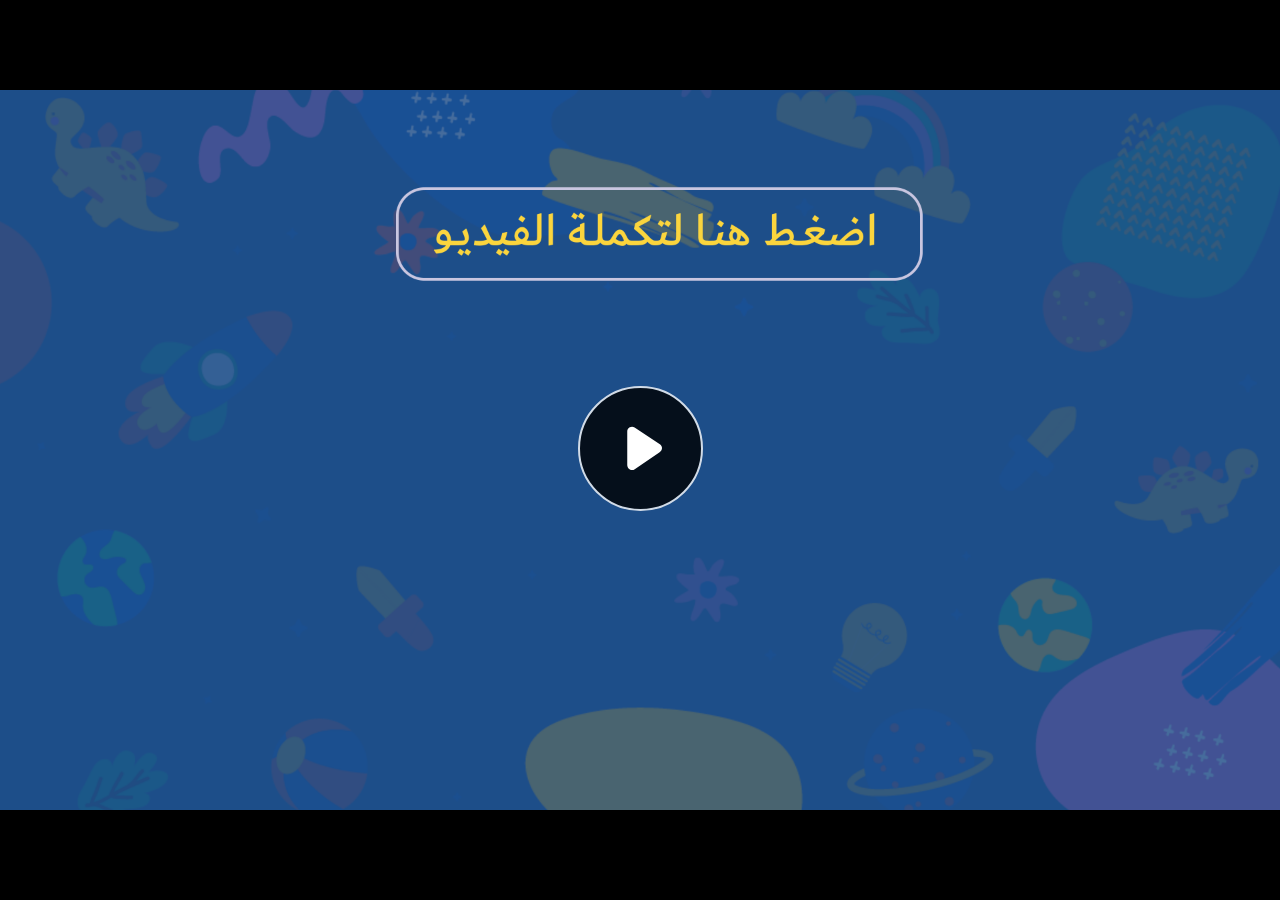
<file: index.html>
﻿<!doctype html>
<html lang="en-US">
<head>
  <meta charset="utf-8">
  <!-- Created using Storyline 360 - http://www.articulate.com  -->
  <!-- version: 3.77.30587.0 -->
  <title>EG.G10.ENG2023.SEM1.UC.T1.S2.1 bbbbbb</title>
  <meta http-equiv="x-ua-compatible" content="IE=edge"/>
  <meta name="viewport" content="width=device-width,initial-scale=1,user-scalable=no,shrink-to-fit=no,minimal-ui"/>
  <meta name="apple-mobile-web-app-capable" content="yes"/>
  <style>
    html, body { height: 100%; padding: 0; margin: 0 }
    #app { height: 100%; width: 100%; }
  </style>

  <script>
    window.DS = {};
    window.globals = {
      DATA_PATH_BASE: '',
      HAS_FRAME: true,
      HAS_SLIDE: true,

      lmsPresent: false,
      tinCanPresent: false,
      cmi5Present: false,
      aoSupport: false,
      scale: 'noscale',
      captureRc: false,
      browserSize: 'optimal',
      bgColor: '#282828',
      features: 'AccessibleVideo,ConnectionMessages,DropIn1,DropIn2,FullScreenToggle,LayerPresentAsDialog,MultipleQuizTracking,PlayerSpeedControl,StreamingVideo,UpdatedThemeEditor,UseAudioElement,VideoSync',
      themeName: 'unified',
      preloaderColor: '#FFFFFF',
      suppressAnalytics: false,
      productChannel: 'stable',
      publishSource: 'storyline',
      aid: 'aid|cfe5e169-a8f3-40a4-aff6-b396b1be0c37',
      cid: '74214e01-a9e0-4e29-b42a-0ef18db39544',
      playerVersion: '3.77.30587.0',
      publishTimestamp: '2023-10-25T15:54:24.6385887Z',
      maxIosVideoElements: 10,
      connectionSettings: { message: 'You%20are%20offline.%20Trying%20to%20reconnect...', useDarkTheme: false, mode: 'disabled' },

      
      parseParams: function(qs) {
        if (window.globals.parsedParams != null) {
          return window.globals.parsedParams;
        }
        qs = (qs || window.location.search.substr(1)).split('+').join(' ');
        var params = {},
            tokens,
            re = /[?&]?([^=]+)=([^&]*)/g;

        while (tokens = re.exec(qs)) {
          params[decodeURIComponent(tokens[1]).trim()] =
            decodeURIComponent(tokens[2]).trim();
        }
        window.globals.parsedParams = params;
        return params;
      }

    };
  </script>
  <script>
    var isIe11 = ('ActiveXObject' in window || window.MSBlobBuilder != null)
      && window.msCrypto != null && !window.ActiveXObject;
    if (isIe11) {
      window.globals.unsupportedBrowser = true;
      document.write(atob('[base64]'));
    }
  </script>
  
  <script>window.THREE = { };</script>
  
</head>
<body style="background: #282828" class="cs-HTML theme-unified">
  <!-- 360 -->
  <script>!function(){var e,i=/iPhone/i,o=/iPod/i,n=/iPad/i,t=/\biOS-universal(?:.+)Mac\b/i,r=/\bAndroid(?:.+)Mobile\b/i,a=/Android/i,d=/(?:SD4930UR|\bSilk(?:.+)Mobile\b)/i,p=/Silk/i,l=/Windows Phone/i,u=/\bWindows(?:.+)ARM\b/i,b=/BlackBerry/i,s=/BB10/i,c=/Opera Mini/i,f=/\b(CriOS|Chrome)(?:.+)Mobile/i,h=/Mobile(?:.+)Firefox\b/i,v=function(e){return void 0!==e&&"MacIntel"===e.platform&&"number"==typeof e.maxTouchPoints&&e.maxTouchPoints>1&&"undefined"==typeof MSStream};e=function(e){var m={userAgent:"",platform:"",maxTouchPoints:0};e||"undefined"==typeof navigator?"string"==typeof e?m.userAgent=e:e&&e.userAgent&&(m={userAgent:e.userAgent,platform:e.platform,maxTouchPoints:e.maxTouchPoints||0}):m={userAgent:navigator.userAgent,platform:navigator.platform,maxTouchPoints:navigator.maxTouchPoints||0};var g=m.userAgent,y=g.split("[FBAN");void 0!==y[1]&&(g=y[0]),void 0!==(y=g.split("Twitter"))[1]&&(g=y[0]);var A=function(e){return function(i){return i.test(e)}}(g),w={apple:{phone:A(i)&&!A(l),ipod:A(o),tablet:!A(i)&&(A(n)||v(m))&&!A(l),universal:A(t),device:(A(i)||A(o)||A(n)||A(t)||v(m))&&!A(l)},amazon:{phone:A(d),tablet:!A(d)&&A(p),device:A(d)||A(p)},android:{phone:!A(l)&&A(d)||!A(l)&&A(r),tablet:!A(l)&&!A(d)&&!A(r)&&(A(p)||A(a)),device:!A(l)&&(A(d)||A(p)||A(r)||A(a))||A(/\bokhttp\b/i)},windows:{phone:A(l),tablet:A(u),device:A(l)||A(u)},other:{blackberry:A(b),blackberry10:A(s),opera:A(c),firefox:A(h),chrome:A(f),device:A(b)||A(s)||A(c)||A(h)||A(f)},any:!1,phone:!1,tablet:!1};return w.any=w.apple.device||w.android.device||w.windows.device||w.other.device,w.phone=w.apple.phone||w.android.phone||w.windows.phone,w.tablet=w.apple.tablet||w.android.tablet||w.windows.tablet,w}(),"object"==typeof exports&&"undefined"!=typeof module?module.exports=e:"function"==typeof define&&define.amd?define((function(){return e})):this.isMobile=e}();
    window.isMobile.apple.tablet = window.isMobile.apple.tablet ||
      (navigator.platform === 'MacIntel' && navigator.maxTouchPoints > 1);
    window.isMobile.apple.device = window.isMobile.apple.device || window.isMobile.apple.tablet;
    window.isMobile.tablet = window.isMobile.tablet || window.isMobile.apple.tablet;
    window.isMobile.any = window.isMobile.any || window.isMobile.apple.tablet;
  </script>

  <div id="focus-sink" tabindex="-1"></div>

  <div id="preso"></div>
  <script>
    (function() {

      var classTypes = [ 'desktop', 'mobile', 'phone', 'tablet' ];

      var addDeviceClasses = function(prefix, testObj) {
        var curr, i;
        for (i = 0; i < classTypes.length; i++) {
          curr = classTypes[i];
          if (testObj[curr]) {
            document.body.classList.add(prefix + curr);
          }
        }
      };

      var params = window.globals.parseParams(),
          isDevicePreview = params.devicepreview === '1',
          isPhoneOverride = params.deviceType === 'phone' || (isDevicePreview && params.phone == '1'),
          isTabletOverride = (params.deviceType === 'tablet' || isDevicePreview) && !isPhoneOverride,
          isMobileOverride = isPhoneOverride || isTabletOverride;

      var deviceView = {
        desktop: !window.isMobile.any && !isMobileOverride,
        mobile: window.isMobile.any || isMobileOverride,
        phone: isPhoneOverride || (window.isMobile.phone && !isTabletOverride),
        tablet: isTabletOverride || window.isMobile.tablet
      };

      window.globals.deviceView = deviceView;
      window.isMobile.desktop = !window.isMobile.any;
      window.isMobile.mobile = window.isMobile.any;

      addDeviceClasses('view-', deviceView);

    })();
  </script>
  
  <script src='story_content/user.js' type=text/javascript></script>
  <div class="slide-loader"></div>

  <script>
    var doc = document, loader = doc.body.querySelector('.slide-loader'); [ 1, 2, 3 ].forEach(function(n) { var d = doc.createElement('div'); d.style.backgroundColor = window.globals.preloaderColor; d.classList.add('mobile-loader-dot'); d.classList.add('dot' + n); loader.appendChild(d); });
  </script>

  <div class="mobile-load-title-overlay" style="display: none">
    <div class="mobile-load-title">EG.G10.ENG2023.SEM1.UC.T1.S2.1 bbbbbb</div>
  </div>

  <div class="mobile-chrome-warning"></div>

  
<style>
  .warn-connection-dialog {
    display: none;
    background: transparent;
    pointer-events: none;
    position: fixed;
    left: 0;
    top: 0;
    width: 100%;
    height: 100%;
    z-index: 999;
  }

  .warn-connection-content {
    border-radius: 4px;
    background: white;
    border: 1px solid #E7E7E7;
    color: #333333;
    box-shadow: 0 2px 4px rgba(0, 0, 0, 0.25);
    transition: all 150ms ease-out;
    position: absolute;
    white-space: nowrap;
  }

  .view-phone.is-landscape .warn-connection-content {
    left: 23px;
    bottom: 23px;
  }

  .view-tablet.is-landscape .warn-connection-content {
    left: 50%;
    top: 20px;
    transform: translateX(-50%);
  }

  .is-portrait .warn-connection-content {
    transform: translate(-50%, calc(-100% - 15px));
  }

  .warn-connection-content p {
    display: inline-block;
    margin: 0 8px 0 0;
    line-height: 33px;
    font-size: 11px;
  }

  .warn-connection-content svg {
    position: relative;
    vertical-align: middle;
    margin: 0 2px 2px 8px;
  }

  .view-desktop .warn-connection-content {
    left: 1.5em;
    bottom: 1.5em;
  }

  .view-desktop .warn-connection-content p {
    font-size: 1.1em;
  }

  .is-offline .warn-connection-dialog {
    display: block;
  }

  .is-offline .cs-panel * {
    pointer-events: none !important;
  }

  .is-offline .cs-panel {
    pointer-events: all !important;
  }

  .is-offline #nav-controls * {
    pointer-events: none !important;
  }

  .is-offline #nav-controls {
    pointer-events: all !important;
  }
</style>

<div class="warn-connection-dialog">
  <div class="warn-connection-content">
    <svg width="17" height="15" viewBox="0 0 17 15" xmlns="http://www.w3.org/2000/svg">
      <path fill="#8F0000" stroke="white" d="M16.07,12.98 L15.88,12.23 L9.51,1.21 C8.97,0.26,7.6,0.26,7.06,1.21 L0.69,12.23 C0.15,13.16,0.81,14.36,1.91,14.36 H14.65 C15.47,14.36,16.05,13.7,16.07,12.98 Z"/>
      <path fill="white" stroke="white" d="M8.58,5.5 C8.35,5.28,8.5,5.35,8.21,5.32 C8.09,5.35,7.97,5.49,7.96,5.67 C7.97,5.79,7.98,5.92,7.98,6.04 L7.98,6.04 C7.99,6.17,8,6.31,8.01,6.43 L8.01,6.44 C8.03,6.92,8.06,7.41,8.09,7.9 L8.09,7.9 C8.12,8.39,8.14,8.88,8.17,9.37 C8.17,9.39,8.18,9.42,8.2,9.44 C8.23,9.46,8.25,9.47,8.28,9.47 C8.31,9.47,8.34,9.46,8.35,9.44 C8.37,9.43,8.38,9.4,8.39,9.35 L8.39,9.34 C8.39,9.24,8.4,9.15,8.4,9.05 L8.4,9.05 C8.41,8.96,8.41,8.86,8.42,8.75 C8.43,8.44,8.45,8.12,8.47,7.81 L8.47,7.81 C8.49,7.49,8.51,7.18,8.53,6.87 C8.55,6.46,8.56,6.05,8.59,5.64 L8.6,5.62 C8.6,5.57,8.59,5.53,8.58,5.5 L8.21,5.32 Z"/>
      <circle fill="white" stroke="white" cx="8.3" cy="11.35" r="0.3"/>
    </svg>
    <p>You are offline. Trying to reconnect...</p>
  </div>
</div>

<script>
  (function() {
    window.DS.connection = {
      warningShown: false,
      assets: {},
      loadingAssetGroup: false,
      retryDelay: 500
    };

    var connectionSettings = window.globals.connectionSettings || {};

    // The `window.globals.features` variable must be set in `webpack.dev.config` when testing locally - it is not enough
    // to have it in the data - but it must be set there as well.
    var useConnectionMessages = window.AbortController != null &&
      window.location.protocol != 'file:' &&
      window.globals.features.indexOf('ConnectionMessages') != -1 &&
      connectionSettings.mode === 'normal';

    window.DS.connection.useConnectionMessages = useConnectionMessages

    var assetCount = 0;
    var checkLoadedId;


    if (useConnectionMessages && connectionSettings != null) {
      var contentEl = document.querySelector('.warn-connection-content');
      var messageEl = contentEl.querySelector('p')

      if (connectionSettings.useDarkTheme) {
        contentEl.style.borderColor = '#BABBBA';
        contentEl.style.backgroundColor = '#282828';
        contentEl.style.color = '#FFFFFF';
      }

      if (connectionSettings.message != null) {
        messageEl.textContent = window.decodeURIComponent(connectionSettings.message);
      }
    }

    function checkAssetsReady() {
      for (var i in DS.connection.assets) {
        if (!DS.connection.assets[i].success) {
          return false;
        }
      }
      return true;
    }

    function stopAssetGroup() {
      if (!useConnectionMessages) { return; }

      assetCount = 0;

      DS.connection.oldAssetGroup = DS.connection.assets;
      DS.connection.assets = {};
      DS.connection.loadingAssetGroup = false;
      clearInterval(checkLoadedId);
    }

    function startAssetGroup() {
      if (!useConnectionMessages) { return; }
      var ticks = 0;
      clearInterval(checkLoadedId);
      checkLoadedId = setInterval(function() {
        var loaded = 0;
        if (assetCount === 0 && loaded === 0) {
          clearInterval(checkLoadedId);
          return;
        }

        for (var i in DS.connection.assets) {
          if (DS.connection.assets[i].success) {
            loaded++;
          }
        }

        if (assetCount === loaded && checkAssetsReady()) {
          for (var i in DS.connection.assets) {
            if (DS.connection.assets[i].action) {
              DS.connection.assets[i].action();
            }
          }
          hideWarning();
          stopAssetGroup();
        }
      }, 100)
    }

    function requiredAsset(url, action, retry, type) {
      if (!useConnectionMessages) { return; }
      if (DS.connection.assets[url]) { return; }

      DS.connection.assets[url] = {
        success: false, action: action, retry: retry, type: type
      };
      assetCount = Object.keys(DS.connection.assets).length;
      if (!DS.connection.loadingAssetGroup) {
        startAssetGroup();
      }
      DS.connection.loadingAssetGroup = true;
    }

    function assetLoaded(url) {
      if (!useConnectionMessages) { return; }
      if (DS.connection.assets[url]) {
        DS.connection.assets[url].success = true;
      }
    }

    function assetFailed(url) {
      if (!useConnectionMessages) { return; }
      if (!DS.connection.assets[url]) {
        if (/\.js$/.test(url) && url.indexOf('transcripts') === -1) {
          setTimeout(function() {
            if (DS.connection.lastSlideLoaded != null) {
              DS.connection.lastSlideLoaded();
            }
          }, DS.connection.retryDelay);
        }
        return;
      }
      if (!DS.connection.warningShown) { showWarning(); }
      if (DS.connection.assets[url].retry) {
        setTimeout(function() {
          if (!DS.connection.assets[url].success) {
            DS.connection.assets[url].retry()
          }
        }, DS.connection.retryDelay);
      }
    }

    function hideWarning() {
      document.body.classList.remove('is-offline');
      DS.connection.warningShown = false;
    }
    DS.connection.hideWarning = hideWarning

    function showWarning(btn) {
      document.body.classList.add('is-offline')
      DS.connection.warningShown = true;
      updateWarningPosition();
    }

    function updateWarningPosition() {
      if (!DS.connection.warningShown) {
        return;
      }

      var isPortrait = document.body.classList.contains('is-portrait');
      var warningEl = document.querySelector('.warn-connection-content');

      if (isPortrait) {
        var slide = document.querySelector('.primary-slide');
        var slideRect = slide.getBoundingClientRect();

        warningEl.style.top = `${slideRect.top}px`
        warningEl.style.left = `${slideRect.left + slideRect.width / 2}px`
      } else {
        warningEl.style.top = null;
        warningEl.style.left = null;
      }

      window.requestAnimationFrame(updateWarningPosition);
    }

    // these will all be noops if the feature flag isn't set in
    // the data and `window.globals.features`
    DS.connection.requiredAsset = requiredAsset;
    DS.connection.assetLoaded = assetLoaded;
    DS.connection.assetFailed = assetFailed;
    DS.connection.stopAssetGroup = stopAssetGroup;
    DS.connection.startAssetGroup = startAssetGroup;
  })();
</script>


  <script>
    
    if (window.autoSpider && window.vInterfaceObject) {
      document.querySelector('.mobile-load-title-overlay').style.display = 'none';
    }
  </script>

  

  <link rel="stylesheet" href="html5/data/css/output.min.css" data-noprefix/>
</body>
<script src="html5/lib/scripts/bootstrapper.min.js"></script>
</html>
</file>
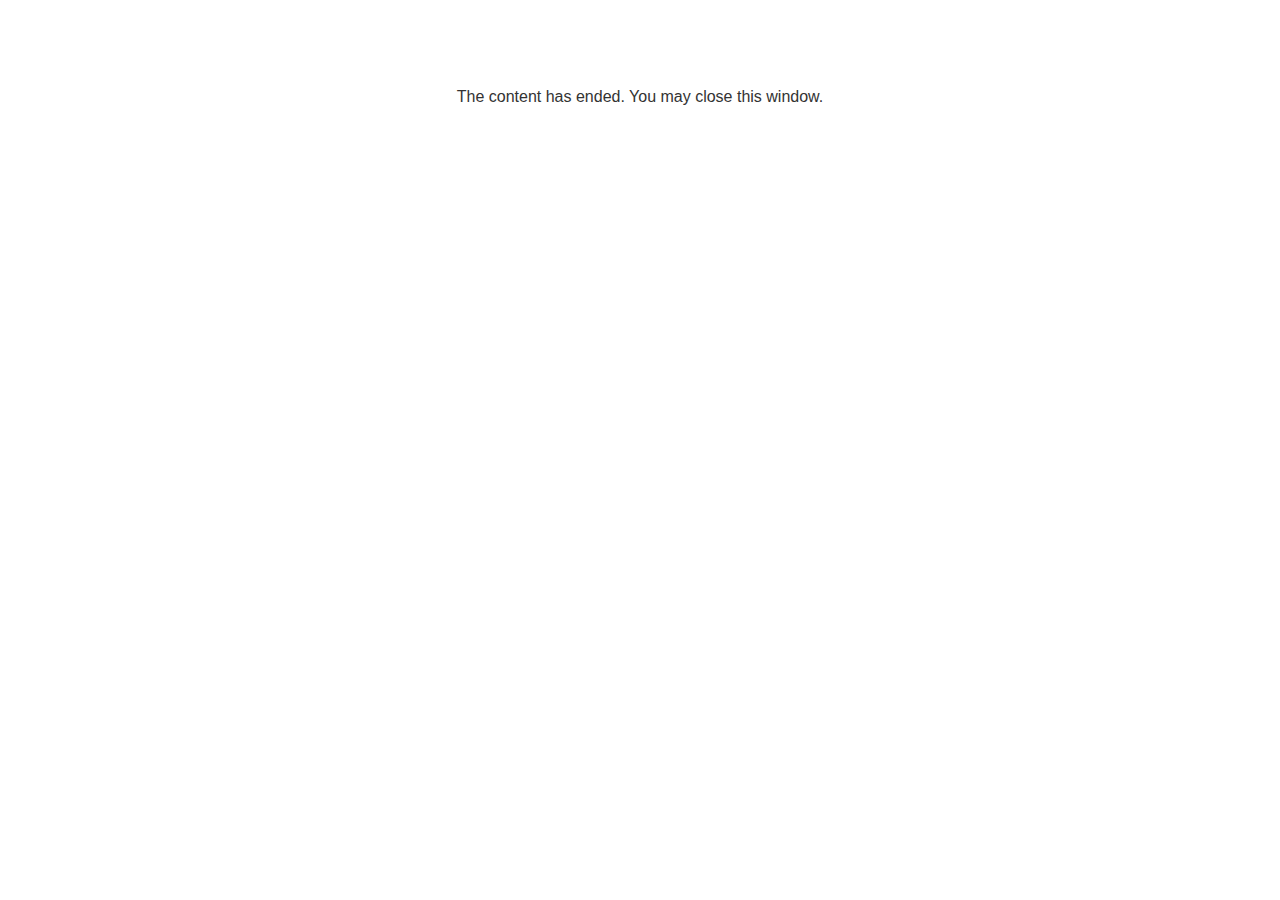
<file: lms/goodbye.html>
<!doctype html>
<html>
<body style="background-color: #ffffff;">

<p role="alert" style="color: #333333;font-family: Lato, articulate, tahoma, arial;font-size: medium;text-align: center;">
<br><br><br><br>
The content has ended. You may close this window.
</p>

</body>
</html>
</file>
<file: html5/data/css/output.min.css>
@font-face {
  font-family: 'LatoBold Charset1_ Bold83213661';
  src: url('[data-uri]');
  font-style: normal;
  font-weight: normal;
}
@font-face {
  font-family: 'Lato Charset1_ 6e3YpmuB5E30F3AE';
  src: url('[data-uri]');
  font-style: normal;
  font-weight: normal;
}
@font-face {
  font-family: 'Dubai Charset1_ 5Y7HLfkD2962F10';
  src: url('[data-uri]');
  font-style: normal;
  font-weight: normal;
}
@font-face {
  font-family: 'Dubai Medium Charset1_ 25B8581F';
  src: url('[data-uri]');
  font-style: normal;
  font-weight: normal;
}
@font-face {
  font-family: 'DubaiBold Charset1_Bold54905B9A';
  src: url('[data-uri]');
  font-style: normal;
  font-weight: normal;
}
@font-face {
  font-family: 'Dubai Charset0_v8wz5Y8k741D6E07';
  src: url('[data-uri]');
  font-style: normal;
  font-weight: normal;
}
@font-face {
  font-family: 'Dubai Medium Charset0_v389EBE1D';
  src: url('[data-uri]');
  font-style: normal;
  font-weight: normal;
}
@font-face {
  font-family: 'DubaiBold Charset0_BoldD2773439';
  src: url('[data-uri]');
  font-style: normal;
  font-weight: normal;
}
.cs-HTML {
  background: rgba(40, 40, 40, 1);
}
.cs-npnxnanbnsnfns00000000001 .cs-infopanel  {
  box-shadow: 0 1px 0 rgba(0, 0, 0, 0);
  background: rgba(255, 255, 255, 1);
}
.cs-npnxnanbnsnfns00000000001 .cs-infopanel .cs-link {
  color: rgba(186, 187, 186, 1);
}
.cs-npnxnanbnsnfns00000000001 .cs-infopanel .cs-link:hover {
  color: rgba(255, 255, 255, 1);
}
.cs-npnxnanbnsnfns00000000001 .cs-infopanel .cs-name {
  color: rgba(68, 68, 68, 1);
}
.cs-npnxnanbnsnfns00000000001 .cs-infopanel .cs-title {
  color: rgba(153, 153, 153, 1);
}
.cs-npnxnanbnsnfns00000000001 .cs-infopanelpopup  {
  box-shadow: 0 1px 0 rgba(0, 0, 0, 0);
  background: rgba(0, 0, 0, 0);
}
.cs-npnxnanbnsnfns00000000001 .cs-infopanelpopup .cs-link {
  color: rgba(255, 0, 0, 1);
}
.cs-npnxnanbnsnfns00000000001 .cs-infopanelpopup .cs-link:hover {
  color: rgba(255, 255, 255, 1);
}
.cs-npnxnanbnsnfns00000000001 .cs-infopanelpopup .cs-name {
  color: rgba(255, 255, 255, 1);
}
.cs-npnxnanbnsnfns00000000001 .cs-infopanelpopup .cs-bio {
  color: rgba(186, 187, 186, 1);
}
.cs-npnxnanbnsnfns00000000001 .cs-timer  {
  color: rgba(186, 187, 186, 1);
}
.cs-npnxnanbnsnfns00000000001 .cs-duration stop:first-child {
  stop-color: rgba(60, 60, 60, 1);
}
.cs-npnxnanbnsnfns00000000001 .cs-duration stop:last-child {
  stop-color: rgba(60, 60, 60, 1);
}
.cs-npnxnanbnsnfns00000000001 .cs-elapsed stop:first-child {
  stop-color: rgba(254, 227, 71, 1);
}
.cs-npnxnanbnsnfns00000000001 .cs-elapsed stop:last-child {
  stop-color: rgba(254, 227, 71, 1);
}
.cs-npnxnanbnsnfns00000000001 .cs-timer .cs-pie .cs-innerstroke {
  stroke: rgba(199, 199, 199, 1);
}
.cs-npnxnanbnsnfns00000000001 .cs-timer .cs-pie .cs-innerborder {
  stroke: rgba(255, 255, 255, 1);
}
.cs-npnxnanbnsnfns00000000001 .cs-window  {
  box-shadow: 0 8px 5px rgba(0, 0, 0, 0.2);
  border-color: rgba(49, 99, 0, 0);
  background: rgba(33, 33, 33, 1);
  color: rgba(248, 248, 248, 1);
}
.cs-npnxnanbnsnfns00000000001 .cs-window .cs-diva {
  border-color: rgba(78, 78, 78, 1);
}
.cs-npnxnanbnsnfns00000000001 .cs-window .cs-divb {
  border-color: rgba(78, 78, 78, 0);
}
.cs-npnxnanbnsnfns00000000001 .cs-editor .cs-editor-slide {
  color: rgba(226, 226, 226, 1);
}
.cs-npnxnanbnsnfns00000000001 .cs-editor .cs-editor-html {
  color: rgba(186, 187, 186, 1);
}
.cs-npnxnanbnsnfns00000000001 .cs-editor .cs-editor-button {
  text-shadow: 0 1px 0 rgba(0, 0, 0, 0);
  color: rgba(255, 255, 255, 1);
  border-color: rgba(211, 211, 211, 1);
  background: rgba(34, 34, 34, 1);
}
.cs-npnxnanbnsnfns00000000001 .cs-editor .cs-editor-button:hover {
  background: rgba(68, 68, 68, 1);
}
.cs-npnxnanbnsnfns00000000001 .cs-editor .cs-editor-button:active {
  background: rgba(68, 68, 68, 1);
}
.cs-npnxnanbnsnfns00000000001 .cs-listitem  {
  color: rgba(186, 187, 186, 1);
  border-color: none;
  border: 1px solid transparent;
}
.cs-npnxnanbnsnfns00000000001 .cs-listitem:hover {
  background: rgba(255, 255, 255, 0.06);
  border-color: rgba(108, 108, 108, 1) !important;
  border-width: 1px;
  border-radius: 2px;
  border-style: solid;
  box-sizing: border-box;
}
.cs-npnxnanbnsnfns00000000001 .cs-listitem.hover {
  background: rgba(255, 255, 255, 0.06);
  border-color: rgba(108, 108, 108, 1) !important;
  border-width: 1px;
  border-radius: 2px;
  border-style: solid;
  box-sizing: border-box;
}
.cs-npnxnanbnsnfns00000000001 .cs-glossary  {
  color: rgba(186, 187, 186, 1);
}
.cs-npnxnanbnsnfns00000000001 .cs-glossary .cs-scrolling-panel {
  background: rgba(0, 0, 0, 0);
}
.cs-npnxnanbnsnfns00000000001 .cs-glossary .cs-term.cs-selected .cs-choice-list-trigger {
  color: rgba(255, 255, 255, 1);
  background: rgba(255, 255, 255, 1);
}
.cs-npnxnanbnsnfns00000000001 .cs-glossary .cs-term.cs-selected .cs-choice-list-trigger:focus {
  color: rgba(255, 255, 255, 1);
  background: rgba(255, 255, 255, 1);
}
.cs-npnxnanbnsnfns00000000001 .cs-glossary .cs-term:hover .cs-choice-list-trigger {
  background: rgba(186, 187, 186, 1);
}
.cs-npnxnanbnsnfns00000000001 .cs-glossary .cs-term.hover .cs-choice-list-trigger {
  background: rgba(186, 187, 186, 1);
}
.cs-npnxnanbnsnfns00000000001 .cs-glossary .cs-term .cs-choice-list-trigger:focus {
  background: rgba(186, 187, 186, 1);
}
.cs-npnxnanbnsnfns00000000001 .cs-glossary .cs-diva {
  border-color: rgba(0, 0, 0, 0);
}
.cs-npnxnanbnsnfns00000000001 .cs-glossary .cs-divb {
  border-color: rgba(0, 0, 0, 0);
}
.cs-npnxnanbnsnfns00000000001 .cs-glossary .cs-divc {
  border-color: rgba(0, 0, 0, 0);
}
.cs-npnxnanbnsnfns00000000001 .cs-glossary .cs-heading {
  color: rgba(248, 248, 248, 1);
  font-weight: 700;
}
.note-content p span {
  color: rgba(186, 187, 186, 1);
  line-height: 1.4em;
  font-size: 103.769%;
}
.cs-npnxnanbnsnfns00000000001 .cs-resource .cs-separator {
  border-color: rgba(0, 0, 0, 0);
}
.cs-npnxnanbnsnfns00000000001 .cs-outline  {
  color: rgba(45, 45, 45, 1);
}
.cs-npnxnanbnsnfns00000000001 .cs-outline .cs-diva {
  border-color: rgba(0, 0, 0, 0);
}
.cs-npnxnanbnsnfns00000000001 .cs-outline .cs-divb {
  border-color: rgba(0, 0, 0, 0);
}
.cs-npnxnanbnsnfns00000000001 .cs-outline .cs-divc {
  border-color: rgba(0, 0, 0, 0);
}
.cs-npnxnanbnsnfns00000000001 .cs-outline .cs-search-filter:hover {
  color: rgba(0, 0, 0, 0);
}
.cs-npnxnanbnsnfns00000000001 .cs-outline .cs-search-filter.hover {
  color: rgba(0, 0, 0, 0);
}
.cs-npnxnanbnsnfns00000000001 .cs-transcript  {
  color: rgba(255, 255, 255, 1);
}
.cs-npnxnanbnsnfns00000000001 .cs-transcript .cs-div {
  border-color: rgba(0, 0, 0, 0);
}
.cs-npnxnanbnsnfns00000000001 .cs-tabs:not(.topmenu-item) {
  color: rgba(248, 248, 248, 1);
}
.cs-npnxnanbnsnfns00000000001 .cs-tabs .cs-inner-button:not(.topmenu-item) {
  text-shadow: 0 1px 0 rgba(0, 0, 0, 0);
}
.cs-npnxnanbnsnfns00000000001 .cs-tabs:hover:not(.topmenu-item) {
  color: rgba(248, 248, 248, 1);
}
.cs-npnxnanbnsnfns00000000001 .cs-tabs.cs-selected {
  background: rgba(0, 0, 0, 0);
  color: rgba(248, 248, 248, 1);
}
.cs-npnxnanbnsnfns00000000001 .cs-seekcontrol  {
  background: rgba(0, 0, 0, 0);
  border-color: rgba(0, 0, 0, 0);
}
.cs-npnxnanbnsnfns00000000001 .cs-seekcontrol .cs-button:hover .cs-icon {
  fill: rgba(255, 255, 255, 1);
}
.cs-npnxnanbnsnfns00000000001 .cs-seekcontrol .cs-button.hover .cs-icon {
  fill: rgba(255, 255, 255, 1);
}
.cs-npnxnanbnsnfns00000000001 .cs-seekcontrol .cs-button .cs-icon-shadow {
  fill: rgba(0, 0, 0, 0);
}
.cs-npnxnanbnsnfns00000000001 .cs-seekcontrol .cs-button .cs-icon {
  fill: rgba(180, 180, 180, 1);
}
.cs-npnxnanbnsnfns00000000001 .cs-seekcontrol .cs-seek .cs-fill {
  background: rgba(255, 255, 255, 0.6);
}
.cs-npnxnanbnsnfns00000000001 .cs-seekcontrol .cs-seek {
  background: rgba(108, 108, 108, 1);
  border-color: rgba(0, 0, 0, 0);
}
.cs-npnxnanbnsnfns00000000001 .cs-searchinput .cs-input {
  color: rgba(186, 187, 186, 1);
  border-color: rgba(0, 0, 0, 0);
  background: rgba(255, 255, 255, 0.06);
}
.cs-npnxnanbnsnfns00000000001 .cs-searchinput .cs-input:focus {
  color: rgba(248, 248, 248, 1);
  background: rgba(41, 41, 41, 1);
}
.cs-npnxnanbnsnfns00000000001 .cs-searchinput .cs-input:hover {
  box-shadow: inset 0 0 1px 0 rgba(69, 126, 19, 0);
}
.cs-npnxnanbnsnfns00000000001 .cs-searchinput .cs-input.hover {
  box-shadow: inset 0 0 1px 0 rgba(69, 126, 19, 0);
}
.cs-npnxnanbnsnfns00000000001 .cs-searchinput .cs-button .cs-icon {
  fill: rgba(186, 187, 186, 1);
}
.cs-npnxnanbnsnfns00000000001 .cs-searchinput .cs-button:hover {
  fill: rgba(63, 133, 0, 1);
}
.cs-npnxnanbnsnfns00000000001 .cs-searchinput .cs-button.hover {
  fill: rgba(63, 133, 0, 1);
}
.cs-npnxnanbnsnfns00000000001 .cs-menu  {
  box-shadow: 0 1px 0 rgba(0, 0, 0, 0);
  background: rgba(33, 33, 33, 1);
}
.cs-npnxnanbnsnfns00000000001 .cs-topmenu-item.active .cs-tab {
  background: rgba(33, 33, 33, 1);
}
.cs-npnxnanbnsnfns00000000001 .cs-logo  {
  box-shadow: 0 1px 0 rgba(37, 75, 0, 1);
  background: rgba(255, 255, 255, 0);
}
.cs-npnxnanbnsnfns00000000001 .cs-checkbox  {
  color: rgba(255, 255, 255, 1);
}
.cs-npnxnanbnsnfns00000000001 .cs-checkbox:hover {
  border-color: rgba(175, 221, 130, 1);
}
.cs-npnxnanbnsnfns00000000001 .cs-checkbox.hover {
  border-color: rgba(175, 221, 130, 1);
}
.cs-npnxnanbnsnfns00000000001 .cs-checkbox .cs-box {
  color: rgba(255, 255, 255, 1);
  border-color: rgba(42, 83, 0, 1);
}
.cs-npnxnanbnsnfns00000000001 .cs-checkbox .cs-box:checked::after {
  color: rgba(43, 196, 0, 1);
}
.cs-npnxnanbnsnfns00000000001 .cs-button  {
  text-shadow: 0 1px 0 rgba(0, 0, 0, 0);
  color: rgba(186, 187, 186, 1);
  border-color: rgba(0, 0, 0, 0);
  background: rgba(0, 0, 0, 0);
  box-shadow: 0 1px 0 rgba(0, 0, 0, 0);
}
.cs-npnxnanbnsnfns00000000001 .cs-button .cs-icon {
  fill: rgba(186, 187, 186, 1);
}
.cs-npnxnanbnsnfns00000000001 .cs-button .cs-icon-shadow {
  fill: rgba(0, 0, 0, 0);
}
.cs-npnxnanbnsnfns00000000001 .cs-button:hover {
  background: rgba(248, 248, 248, 1);
}
.cs-npnxnanbnsnfns00000000001 .cs-button.hover {
  background: rgba(248, 248, 248, 1);
}
.cs-npnxnanbnsnfns00000000001 .cs-button:active {
  background: rgba(0, 0, 0, 0);
}
.cs-npnxnanbnsnfns00000000001 .cs-button.cs-disabled:hover {
  background: rgba(0, 0, 0, 0);
}
.cs-npnxnanbnsnfns00000000001 .cs-button.cs-disabled.hover {
  background: rgba(0, 0, 0, 0);
}
.cs-npnxnanbnsnfns00000000001 .cs-button.cs-disabled:active {
  background: rgba(0, 0, 0, 0);
}
.cs-npnxnanbnsnfns00000000001 .cs-button.cs-volume:hover {
  background: rgba(0, 0, 0, 0);
}
.cs-npnxnanbnsnfns00000000001 .cs-button.cs-volume.hover {
  background: rgba(0, 0, 0, 0);
}
.cs-npnxnanbnsnfns00000000001 .cs-button.cs-volume:active {
  background: rgba(0, 0, 0, 0);
}
.cs-npnxnanbnsnfns00000000001.cs-base  {
  color: rgba(186, 187, 186, 1);
  border-color: rgba(40, 40, 40, 1);
  background: rgba(40, 40, 40, 1);
}
.cs-npnxnanbnsnfns00000000001.cs-base .cs-separator .cs-diva {
  background: rgba(69, 69, 69, 1);
}
.cs-npnxnanbnsnfns00000000001.cs-base .cs-separator .cs-divb {
  background: rgba(0, 0, 0, 0);
}
.cs-npnxnanbnsnfns00000000001.cs-base .cs-topmenu-item.active .cs-tab {
  border-color: rgba(69, 69, 69, 1);
}
.cs-npnxnanbnsnfns00000000001.cs-base .cs-topmenu-item.active .cs-panel {
  border-color: rgba(69, 69, 69, 1);
}
.cs-npnxnanbnsnfns00000000001.cs-base .cs-left {
  background: rgba(33, 33, 33, 1);
}
.cs-npnxnanbnsnfns00000000001.cs-base .cs-area-primary .cs-slide-container {
  background: rgba(40, 40, 40, 1);
}
.cs-npnxnanbnsnfns00000000001.cs-base.cs-custom-theme .cs-brandhighlight-bg {
  background: rgba(79, 189, 244, 1) !important;
}
.cs-npnxnanbnsnfns00000000001.cs-base.cs-custom-theme .cs-brandhighlight-secondary-bg {
  background: rgba(255, 255, 255, 1) !important;
}
.cs-npnxnanbnsnfns00000000001.cs-base.cs-custom-theme .cs-brandhighlight-border {
  border-color: rgba(79, 189, 244, 1) !important;
}
.cs-npnxnanbnsnfns00000000001.cs-base.cs-custom-theme .cs-brandhighlight-text {
  color: rgba(79, 189, 244, 1) !important;
}
.cs-npnxnanbnsnfns00000000001.cs-base.cs-custom-theme .cs-brandhighlight-fill {
  fill: rgba(79, 189, 244, 1) !important;
}
.cs-npnxnanbnsnfns00000000001.cs-base.cs-custom-theme .cs-listitem.cs-selected {
  background-color: rgba(255, 255, 255, 0.06) !important;
}
.cs-npnxnanbnsnfns00000000001 .cs-volume::-moz-range-thumb {
  border-color: rgba(43, 85, 0, 1);
  box-shadow: inset 0 0 1px 0 rgba(43, 85, 0, 1);
  background: rgba(255, 255, 255, 1);
}
.cs-npnxnanbnsnfns00000000001 .cs-volume::-ms-thumb {
  border-color: rgba(43, 85, 0, 1);
  box-shadow: inset 0 0 1px 0 rgba(43, 85, 0, 1);
  background: rgba(255, 255, 255, 1);
}
.cs-npnxnanbnsnfns00000000001 .cs-volume::-webkit-slider-thumb {
  border-color: rgba(43, 85, 0, 1);
  box-shadow: inset 0 0 1px 0 rgba(43, 85, 0, 1);
  background: rgba(255, 255, 255, 1);
}
.cs-npnxnanbnsnfns00000000001 .cs-volume::-moz-range-track {
  border-color: rgba(66, 140, 1, 1);
  background: rgba(108, 108, 108, 1);
}
.cs-npnxnanbnsnfns00000000001 .cs-volume::-ms-track {
  border-color: rgba(66, 140, 1, 1);
  background: rgba(108, 108, 108, 1);
}
.cs-npnxnanbnsnfns00000000001 .cs-volume::-webkit-slider-runnable-track {
  border-color: rgba(66, 140, 1, 1);
  background: rgba(108, 108, 108, 1);
}
body.show-focus .tab-focus-box {
  box-shadow: 0 0 0 1px rgba(255, 255, 0, 1), 0 0 0 3px rgba(0, 32, 96, 1), 0 0 5px 5px rgba(255, 255, 0, 1);
  border-color: transparent;
  outline: 2px transparent solid;
}
.skipnav {
  box-shadow: 0 0 0 1px rgba(255, 255, 0, 1), 0 0 0 3px rgba(0, 32, 96, 1), 0 0 5px 5px rgba(255, 255, 0, 1);
  border-color: transparent;
  outline: 2px transparent solid;
}
.cs-npnxnanbnsnfns00000000001 .cs-listitem:hover {
  color: none;
}
.cs-npnxnanbnsnfns00000000001 .cs-listitem.hover {
  color: none;
}
.cs-npnxnanbnsnfns00000000001 .cs-listitem.cs-viewed {
  color: #BABBBA;
}
.cs-npnxnanbnsnfns00000000001 .cs-listitem {
  color: #BABBBA;
}
.cs-npnxnanbnsnfns00000000001 .cs-listitem:hover .cs-icon-carrot * {
  fill: none;
}
.cs-npnxnanbnsnfns00000000001 .cs-listitem.hover .cs-icon-carrot * {
  fill: none;
}
.cs-npnxnanbnsnfns00000000001 .cs-listitem .cs-icon-carrot {
  color: none;
  top: calc(3px);
}
.cs-npnxnanbnsnfns00000000001 .cs-listitem .cs-icon-carrot .cs-shadow {
  color: #F8F8F8;
}
.cs-npnxnanbnsnfns00000000001 .item-collapsible .is-scene {
  color: #F8F8F8 !important;
  font-weight: 700;
}
.cs-npnxnanbnsnfns00000000001 .is-scene .cs-icon-carrot * {
  color: #F8F8F8 !important;
  font-weight: 700;
}
.cs-npnxnanbnsnfns00000000001 .is-scene:not(.outline-links-collapse) > a {
  color: #F8F8F8;
}
.cs-npnxnanbnsnfns00000000001 .is-scene:not(.outline-links-collapse) .cs-icon-carrot * {
  fill: none !important;
  color: #F8F8F8 !important;
}
.cs-npnxnanbnsnfns00000000001 .tabs, .cs-npnxnanbnsnfns00000000001 .cs-logo {
  border-bottom: 1px solid rgba(108, 108, 108, 1);
}
.cs-npnxnanbnsnfns00000000001 .area-secondary-wrapper:after {
  background-image: url('[data-uri]');
  background-size: 100%;
}
.cs-npnxnanbnsnfns00000000001 .panel-footer {
  background: #212121;
}
.cs-npnxnanbnsnfns00000000001 #outline-search {
  background: rgba(255, 255, 255, 0.06);
  border-color: rgba(108, 108, 108, 1);
  border-width: 1px;
  border-style: solid;
}
.cs-npnxnanbnsnfns00000000001 .topmenu-panel #outline-search {
  background: #545454;
}
.cs-npnxnanbnsnfns00000000001 .search-icon circle, .cs-npnxnanbnsnfns00000000001 .search-icon path {
  stroke: #BABBBA;
}
.cs-npnxnanbnsnfns00000000001 #outline-search input[type   =search] {
  color: #F8F8F8;
}
.cs-npnxnanbnsnfns00000000001 #outline-search ::-webkit-input-placeholder {
  color: #BABBBA !important;
}
.cs-npnxnanbnsnfns00000000001 #outline-search :-ms-input-placeholder {
  color: #BABBBA !important;
}
.cs-npnxnanbnsnfns00000000001 #outline-search ::-moz-placeholder {
  color: #BABBBA !important;
  opacity: 1;
}
.cs-npnxnanbnsnfns00000000001 .cs-topmenu-item.active, body:not(.is-touchable-tablet) .cs-npnxnanbnsnfns00000000001 .cs-topmenu-item:hover {
  color: #F8F8F8;
}
.cs-npnxnanbnsnfns00000000001 .cs-topmenu-item.button-tapped {
  color: #F8F8F8;
}
.cs-npnxnanbnsnfns00000000001 .cs-topmenu-item.active .cs-tab, .cs-npnxnanbnsnfns00000000001 .cs-topmenu-item .cs-tab {
  background: transparent !important;
  border: none !important;
}
.cs-npnxnanbnsnfns00000000001 .top-tabs-drop-icon div {
  background: #BABBBA;
}
.cs-npnxnanbnsnfns00000000001 .cs-panel.topmenu-panel .panel-content, .cs-npnxnanbnsnfns00000000001 .top-tabs-drop {
  background: #212121;
}
.cs-npnxnanbnsnfns00000000001 .cs-topmenu-item.active .cs-panel {
  background: #212121;
}
.cs-npnxnanbnsnfns00000000001 .cs-menu.topmenu-panel, .cs-npnxnanbnsnfns00000000001 .top-tabs-drop {
  border: 1px solid rgba(69, 69, 69, 1) !important;
  border-radius: 3px;
}
.cs-npnxnanbnsnfns00000000001 .resources .resources-list a:hover {
  background: rgba(255, 255, 255, 0.06);
}
body:not(.is-touchable-tablet) .cs-npnxnanbnsnfns00000000001 .resources .resources-list a:hover {
  background: rgba(255, 255, 255, 0.06);
}
.cs-npnxnanbnsnfns00000000001 .resources .resources-list a.hover {
  background: rgba(255, 255, 255, 0.06);
}
body:not(.is-touchable-tablet) .cs-npnxnanbnsnfns00000000001 .resources .resources-list a.hover {
  background: rgba(255, 255, 255, 0.06);
}
.cs-npnxnanbnsnfns00000000001 .resources .resources-list a.button-tapped {
  background: rgba(255, 255, 255, 0.06);
}
.cs-npnxnanbnsnfns00000000001 .cs-icon path, .cs-npnxnanbnsnfns00000000001 .cs-icon rect, .cs-npnxnanbnsnfns00000000001 .cs-icon polygon, .cs-npnxnanbnsnfns00000000001 .menu-icon-wrapper.menu-icon-wrapper-hover path {
  fill: #BABBBA;
}
.cs-npnxnanbnsnfns00000000001 .cs-icon .icon-stroke-only {
  fill: none !important;
  stroke: #BABBBA !important;
}
body:not(.is-touchable-tablet) .cs-npnxnanbnsnfns00000000001 .cs-button:hover .cs-icon path, body:not(.is-touchable-tablet) .cs-npnxnanbnsnfns00000000001 .cs-button:hover .cs-icon rect, body:not(.is-touchable-tablet) .cs-npnxnanbnsnfns00000000001 .cs-button:hover .cs-icon polygon {
  fill: #F8F8F8;
}
body:not(.is-touchable-tablet) .cs-npnxnanbnsnfns00000000001 .cs-tabs:hover .search-icon circle, body:not(.is-touchable-tablet) .cs-npnxnanbnsnfns00000000001 .cs-tabs:hover .search-icon path {
  stroke: #F8F8F8;
}
.cs-npnxnanbnsnfns00000000001 .cs-button.button-tapped .cs-icon path, .cs-npnxnanbnsnfns00000000001 .cs-button.button-tapped .cs-icon rect, .cs-npnxnanbnsnfns00000000001 .cs-button.button-tapped .cs-icon polygon {
  fill: #F8F8F8;
}
body:not(.is-touchable-tablet) .cs-npnxnanbnsnfns00000000001 .cs-button:hover .cs-icon .icon-stroke-only {
  fill: none !important;
  stroke: #F8F8F8 !important;
}
.cs-npnxnanbnsnfns00000000001 .cs-button:button-tapped .cs-icon .icon-stroke-only {
  fill: none !important;
  stroke: #F8F8F8 !important;
}
.cs-npnxnanbnsnfns00000000001 .menu-icon-wrapper.menu-icon-wrapper-hover svg path {
  fill: #F8F8F8;
}
.floating-sidebar:not(.sidebar-closed) .cs-npnxnanbnsnfns00000000001 #hamburger .menu-icon-wrapper svg path {
  fill: #BABBBA;
}
.floating-sidebar:not(.sidebar-closed) .cs-npnxnanbnsnfns00000000001 #hamburger .menu-icon-wrapper.menu-icon-wrapper-hover svg path {
  fill: #F8F8F8;
}
.cs-npnxnanbnsnfns00000000001 .volume .btn:before {
  background-image: url('[data-uri]');
}
.cs-npnxnanbnsnfns00000000001 .volume-track {
  background: #6C6C6C;
}
.cs-npnxnanbnsnfns00000000001 .volume-icon circle {
  stroke: #BABBBA;
}
.cs-npnxnanbnsnfns00000000001 .cs-settings > .settings-panel {
  background: #212121;
  border: 1px solid rgba(69, 69, 69, 1) !important;
  border-radius: 3px;
}
.cs-npnxnanbnsnfns00000000001 .cs-settings > .panel-down-arrow {
  fill: #212121;
}
.cs-npnxnanbnsnfns00000000001 .switch-toggle .border {
  stroke: #7C7C7C;
}
.cs-npnxnanbnsnfns00000000001 .switch-toggle .thumb-off .thumb {
  fill: #A2A2A2;
}
.cs-npnxnanbnsnfns00000000001 .switch-toggle .thumb-on .track {
  fill: rgba(79, 189, 244, 1);
}
.cs-npnxnanbnsnfns00000000001 .switch-toggle .thumb-off .track {
  fill: rgba(255, 255, 255, 0.1);
}
.cs-npnxnanbnsnfns00000000001 .switch-label {
  color: #BABBBA;
}
.cs-npnxnanbnsnfns00000000001 .cs-panel .scrollarea-btn:after {
  background: rgba(179, 180, 179, 0.75);
}
.scrollarea-scrollbar:hover .scrollarea-btn:after, .scrollarea-scrollbar.highlight-scrollbar .scrollarea-btn:after {
  background: rgba(179, 180, 179, 0.75);
}
.floating-sidebar .sidebar-overlay {
  background: rgba(0, 0, 0, 0.85);
}
.cs-npnxnanbnsnfns00000000001 .overlay-message {
  background: rgba(0, 0, 0, 0.85);
}
.cs-npnxnanbnsnfns00000000001 .top-ui-bg, .cs-npnxnanbnsnfns00000000001 .bottom-ui-bg, .cs-npnxnanbnsnfns00000000001 .right-ui-bg, .cs-npnxnanbnsnfns00000000001 .left-ui-bg {
  background: rgba(40, 40, 40, 0.8);
}
.cs-npnxnanbnsnfns00000000001 .circle-progress-bg {
  fill: #282828;
}
.cs-npnxnanbnsnfns00000000001 .circle-progress-well {
  fill: #6C6C6C;
}
.cs-npnxnanbnsnfns00000000001 .circle-progress-pie {
  stroke: #6C6C6C;
}
.cs-npnxnanbnsnfns00000000001 .lightbox .option-pane {
  background: rgba(40, 40, 40, 0.8);
}
.cs-npnxnanbnsnfns00000000001 .lightbox .option-pane:before {
  background: #282828;
}
.cs-npnxnanbnsnfns00000000001 .message-window {
  background: #212121;
  border: 1px solid rgba(255, 255, 255, 1) !important;
  border-radius: 3px;
}
.cs-npnxnanbnsnfns00000000001 .message-window-header p, .cs-npnxnanbnsnfns00000000001 .message-window-text {
  color: #F8F8F8;
}
.cs-npnxnanbnsnfns00000000001 .message-window-header p {
  border-bottom: 1px solid rgba(255, 255, 255, 1);
}
.cs-npnxnanbnsnfns00000000001 .message-window button.slide-object-button {
  border: 1px solid rgba(255, 255, 255, 1) !important;
}
.cs-npnxnanbnsnfns00000000001 .message-window button.slide-object-button:hover {
  background: rgba(255, 255, 255, 0.06) !important;
}
.message-window .slide-object-button tspan, .message-window .slide-object-button-text tspan {
  fill: #F8F8F8 !important;
}
body:not(.is-touchable-tablet) .cs-npnxnanbnsnfns00000000001 .cs-button:hover .text {
  color: #F8F8F8;
}
.cs-npnxnanbnsnfns00000000001 .cs-button.button-tapped .text {
  color: #F8F8F8;
}
.cs-npnxnanbnsnfns00000000001.cs-base {
  background: #282828;
}
.cs-npnxnanbnsnfns00000000001 .cs-menu {
  background: transparent;
}
.cs-npnxnanbnsnfns00000000001 .progress-bar .progress-bar-fill:after {
  background: #FFFFFF !important;
}
.cs-npnxnanbnsnfns00000000001 .volume-dot {
  background: #FFFFFF !important;
}
.fn-npnxnanbsnfns00000000001 {
  font-family: 'Lato22AB4CAF';
  -webkit-font-variant-ligatures: no-common-ligatures;
  font-variant-ligatures: no-common-ligatures;
}
.fn-pxabnsnfns00000000001 {
  font-family: 'Lato22AB4CAF';
  -webkit-font-variant-ligatures: no-common-ligatures;
  font-variant-ligatures: no-common-ligatures;
}
.fn-npxnabnsnfns00000000001 {
  font-family: 'Lato22AB4CAF';
  -webkit-font-variant-ligatures: no-common-ligatures;
  font-variant-ligatures: no-common-ligatures;
}
.fn-npnxnanbnsnfns00000000001 {
  font-family: 'Lato22AB4CAF';
  -webkit-font-variant-ligatures: no-common-ligatures;
  font-variant-ligatures: no-common-ligatures;
}
.fn-pxabnsnfns00000000000 {
  font-family: 'Lato22AB4CAF';
  -webkit-font-variant-ligatures: no-common-ligatures;
  font-variant-ligatures: no-common-ligatures;
}
@font-face {
  font-family: 'Lato22AB4CAF';
  src: url('[data-uri]');
  font-style: normal;
  font-weight: bold;
}
@font-face {
  font-family: 'Lato22AB4CAF';
  src: url('[data-uri]');
  font-style: normal;
  font-weight: normal;
}
.cs-InvalidPromptSlide .cs-6i3cmKuj8DZ-InvalidPromptSlide-btn0 {
  color: rgba(255, 255, 255, 1);
  border-color: rgba(211, 211, 211, 1);
  background: rgba(34, 34, 34, 1);
  text-shadow: 0 1px 0 rgba(0, 0, 0, 0);
}
.cs-InvalidPromptSlide .cs-6i3cmKuj8DZ-InvalidPromptSlide-btn0 .cs-html {
  color: rgba(186, 187, 186, 1);
}
.cs-InvalidPromptSlide .cs-6i3cmKuj8DZ-InvalidPromptSlide-btn0 .cs-slide {
  border-color: rgba(226, 226, 226, 1);
}
.cs-InvalidPromptSlide .cs-6i3cmKuj8DZ-InvalidPromptSlide-btn0:hover {
  background: rgba(68, 68, 68, 1);
}
.cs-InvalidPromptSlide .cs-6i3cmKuj8DZ-InvalidPromptSlide-btn0:active {
  background: rgba(68, 68, 68, 1);
}
.cs-PrintPromptSlide .cs-6i3cmKuj8DZ-PrintPromptSlide-btn0 {
  color: rgba(255, 255, 255, 1);
  border-color: rgba(211, 211, 211, 1);
  background: rgba(34, 34, 34, 1);
  text-shadow: 0 1px 0 rgba(0, 0, 0, 0);
}
.cs-PrintPromptSlide .cs-6i3cmKuj8DZ-PrintPromptSlide-btn0 .cs-html {
  color: rgba(186, 187, 186, 1);
}
.cs-PrintPromptSlide .cs-6i3cmKuj8DZ-PrintPromptSlide-btn0 .cs-slide {
  border-color: rgba(226, 226, 226, 1);
}
.cs-PrintPromptSlide .cs-6i3cmKuj8DZ-PrintPromptSlide-btn0:hover {
  background: rgba(68, 68, 68, 1);
}
.cs-PrintPromptSlide .cs-6i3cmKuj8DZ-PrintPromptSlide-btn0:active {
  background: rgba(68, 68, 68, 1);
}
.cs-ScrollPromptSlide .cs-6i3cmKuj8DZ-ScrollPromptSlide-btn0 {
  color: rgba(255, 255, 255, 1);
  border-color: rgba(211, 211, 211, 1);
  background: rgba(34, 34, 34, 1);
  text-shadow: 0 1px 0 rgba(0, 0, 0, 0);
}
.cs-ScrollPromptSlide .cs-6i3cmKuj8DZ-ScrollPromptSlide-btn0 .cs-html {
  color: rgba(186, 187, 186, 1);
}
.cs-ScrollPromptSlide .cs-6i3cmKuj8DZ-ScrollPromptSlide-btn0 .cs-slide {
  border-color: rgba(226, 226, 226, 1);
}
.cs-ScrollPromptSlide .cs-6i3cmKuj8DZ-ScrollPromptSlide-btn0:hover {
  background: rgba(68, 68, 68, 1);
}
.cs-ScrollPromptSlide .cs-6i3cmKuj8DZ-ScrollPromptSlide-btn0:active {
  background: rgba(68, 68, 68, 1);
}
.cs-ResumePromptSlide .cs-6i3cmKuj8DZ-ResumePromptSlide-btn0 {
  color: rgba(255, 255, 255, 1);
  border-color: rgba(211, 211, 211, 1);
  background: rgba(34, 34, 34, 1);
  text-shadow: 0 1px 0 rgba(0, 0, 0, 0);
}
.cs-ResumePromptSlide .cs-6i3cmKuj8DZ-ResumePromptSlide-btn0 .cs-html {
  color: rgba(186, 187, 186, 1);
}
.cs-ResumePromptSlide .cs-6i3cmKuj8DZ-ResumePromptSlide-btn0 .cs-slide {
  border-color: rgba(226, 226, 226, 1);
}
.cs-ResumePromptSlide .cs-6i3cmKuj8DZ-ResumePromptSlide-btn0:hover {
  background: rgba(68, 68, 68, 1);
}
.cs-ResumePromptSlide .cs-6i3cmKuj8DZ-ResumePromptSlide-btn0:active {
  background: rgba(68, 68, 68, 1);
}
.cs-ResumePromptSlide .cs-6i3cmKuj8DZ-ResumePromptSlide-btn1 {
  color: rgba(255, 255, 255, 1);
  border-color: rgba(211, 211, 211, 1);
  background: rgba(34, 34, 34, 1);
  text-shadow: 0 1px 0 rgba(0, 0, 0, 0);
}
.cs-ResumePromptSlide .cs-6i3cmKuj8DZ-ResumePromptSlide-btn1 .cs-html {
  color: rgba(186, 187, 186, 1);
}
.cs-ResumePromptSlide .cs-6i3cmKuj8DZ-ResumePromptSlide-btn1 .cs-slide {
  border-color: rgba(226, 226, 226, 1);
}
.cs-ResumePromptSlide .cs-6i3cmKuj8DZ-ResumePromptSlide-btn1:hover {
  background: rgba(68, 68, 68, 1);
}
.cs-ResumePromptSlide .cs-6i3cmKuj8DZ-ResumePromptSlide-btn1:active {
  background: rgba(68, 68, 68, 1);
}
.cs-ExternalInterfaceErrorSlide .cs-buttonOK {
  color: rgba(255, 255, 255, 1);
  border-color: rgba(211, 211, 211, 1);
  background: rgba(34, 34, 34, 1);
  text-shadow: 0 1px 0 rgba(0, 0, 0, 0);
}
.cs-ExternalInterfaceErrorSlide .cs-buttonOK .cs-html {
  color: rgba(186, 187, 186, 1);
}
.cs-ExternalInterfaceErrorSlide .cs-buttonOK .cs-slide {
  border-color: rgba(226, 226, 226, 1);
}
.cs-ExternalInterfaceErrorSlide .cs-buttonOK:hover {
  background: rgba(68, 68, 68, 1);
}
.cs-ExternalInterfaceErrorSlide .cs-buttonOK:active {
  background: rgba(68, 68, 68, 1);
}
</file>
